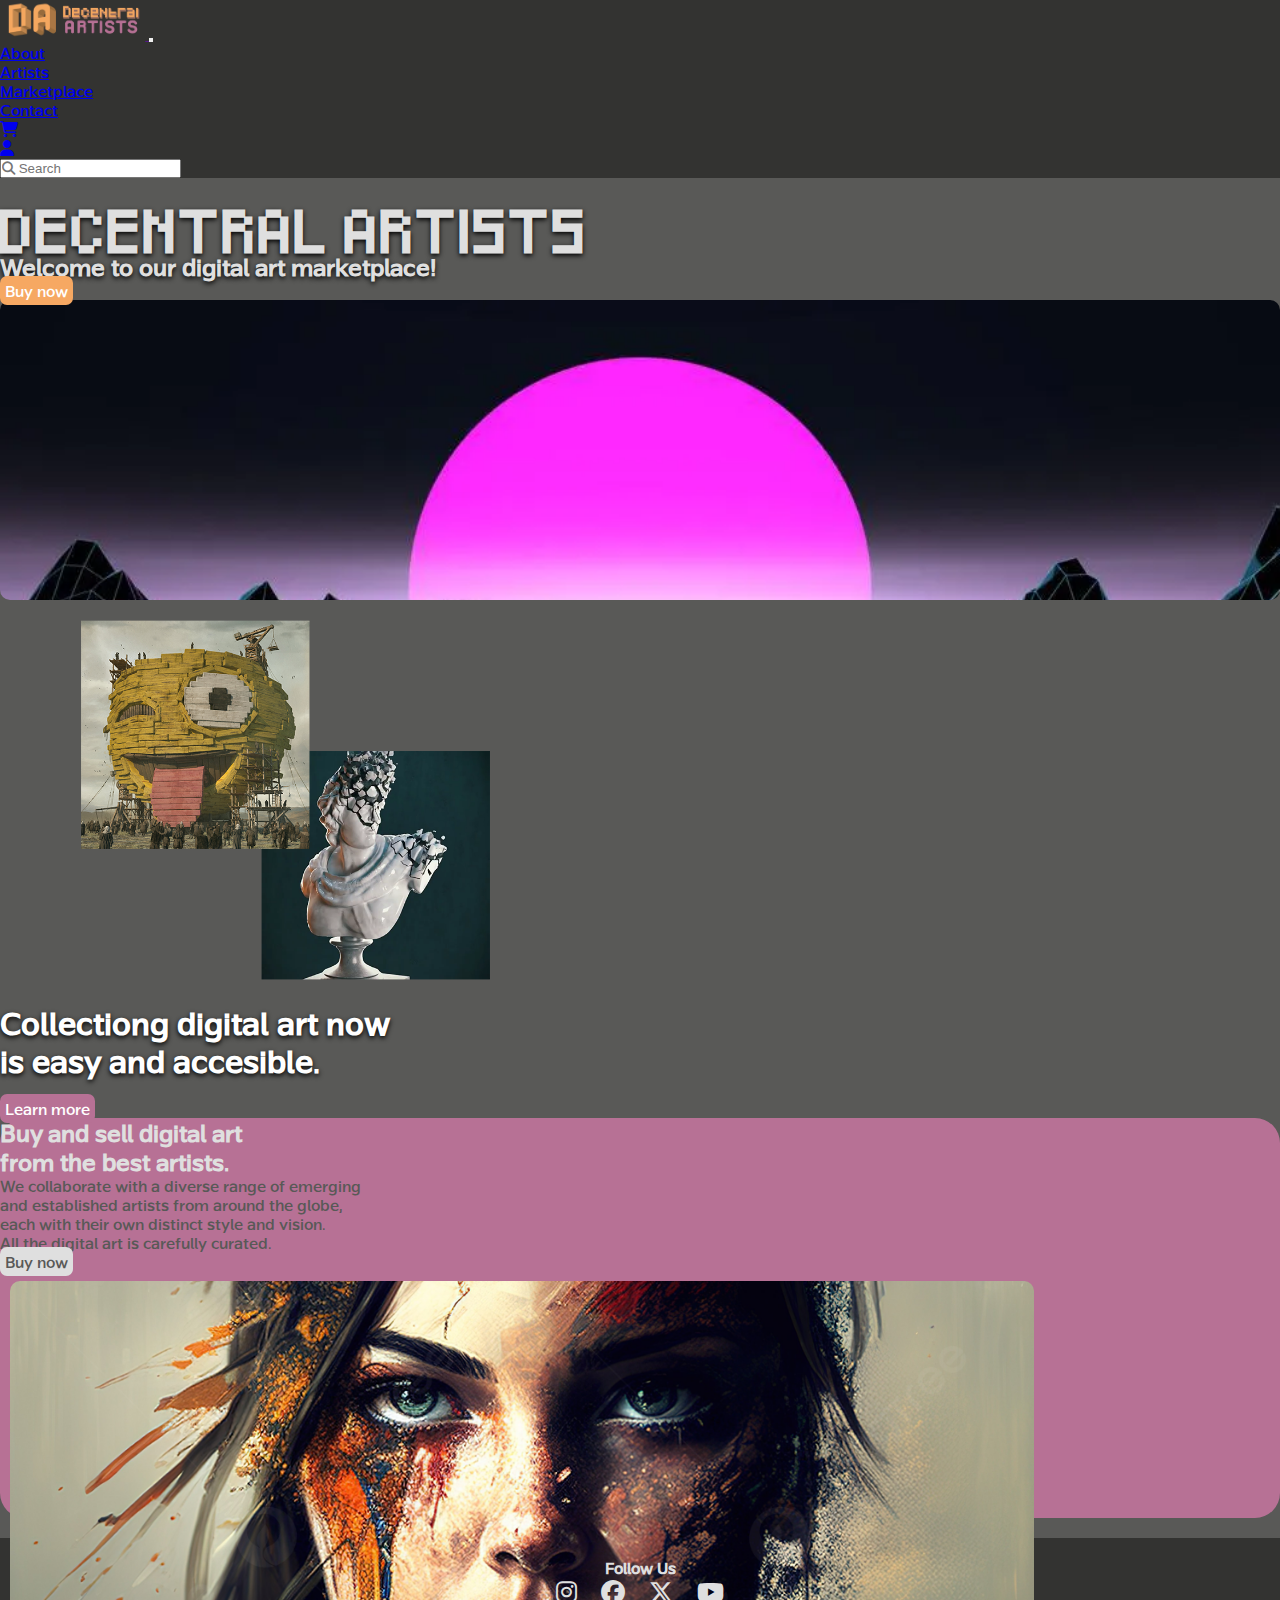
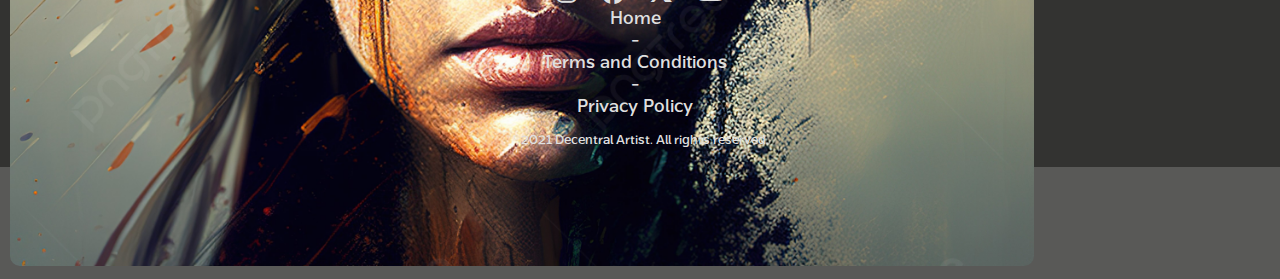
<file: index.html>
<!DOCTYPE html>
<html lang="en">

<head>
    <meta charset="UTF-8">
    <meta name="viewport" content="width=device-width, initial-scale=1.0">
    <link rel="stylesheet" href="https://cdnjs.cloudflare.com/ajax/libs/font-awesome/6.4.2/css/all.min.css">
    <link href="https://cdn.jsdelivr.net/npm/bootstrap@5.1.3/dist/css/bootstrap.min.css" rel="stylesheet"
        integrity="sha384-1BmE4kWBq78iYhFldvKuhfTAU6auU8tT94WrHftjDbrCEXSU1oBoqyl2QvZ6jIW3" crossorigin="anonymous">
    <link rel="stylesheet" href="./css/style.css">
    <meta name="description" content="Decentral Artist provides a safe and reliable place where 
    you can buy, sell and trade all your digital art from your favorites artists.">
    <meta name="keywords" content="NFT, Art, Digital, Marketplace, Bitcoin, BTC, Ethereum, ETH">
    <meta name="author" content="Matias Mirassou">
    <link rel="icon" type="image/x-icon" href="./images/favicon.ico">
    <title>Decentral Artists, the Home for Digital Art</title>
</head>
<body>
    <nav class="navbar navbar-expand-md navbar-dark">
        <div class="container-fluid">
            <a class="navbar-brand" href="">
                <img src="./images/logo_navbar_color.png" alt="Logo de Decentral Artists" height="40">
            </a>
            <button class="navbar-toggler" type="button" data-bs-toggle="collapse" data-bs-target="#mynavbar"
                aria-controls="mynavbar" aria-expanded="false" aria-label="Toggle navigation">
                <span class="navbar-toggler-icon"></span>
            </button>
            <div class="collapse navbar-collapse" id="mynavbar">
                <ul class="navbar-nav me-auto">
                    <li class="nav-item">
                        <a class="nav-link" href="./pages/about.html">About</a>
                    </li>
                    <li class="nav-item">
                        <a class="nav-link" href="./pages/artists.html">Artists</a>
                    </li>
                    <li class="nav-item">
                        <a class="nav-link" href="./pages/marketplace.html">Marketplace</a>
                    </li>
                    <li class="nav-item">
                        <a class="nav-link" href="./pages/contact.html">Contact</a>
                    </li>
                </ul>
                <ul class="navbar-nav d-flex flex-row me-1">
                    <li class="nav-item">
                        <a class="nav-link" href="#"><i class="fas fa-shopping-cart"></i></a>
                    </li>
                    <li class="nav-item">
                        <a class="nav-link" href="#"><i class="fa-solid fa-user"></i></a>
                    </li>
                </ul>
                <form class="w-auto">
                    <input class="form-control me-2" type="search" placeholder="&#xF002; Search"
                        style="font-family:Arial, FontAwesome">
                </form>
            </div>
        </div>
    </nav>
    <main>
        <div class="container" id="hero">
            <div class="row align-items-center text-center">
                <div class="col-lg-6">
                    <h1>DECENTRAL ARTISTS</h1>
                    <h2>Welcome to our digital art marketplace!</h2>
                    <a href="./pages/marketplace.html" class="buynow">Buy now</a>
                </div>
                <div class="col-lg-6" id="hero_img"></div>
            </div>
        </div>
    </main>
    <section>
    <div class="container-fluid text-center">
        <div class="row align-items-center" id="section01">
            <div class="col-lg-6">
                <img src="./images/mix foto.png" id="img01" alt="Imagen de artistas digitales">
            </div>
            <div class="col-lg-6 mx-auto p-10">
                <h2 class="title01">Collectiong digital art now <br>
                    is easy and accesible.</h2>
                <a href="./pages/about.html" class="learnmore">Learn more</a>
            </div>
        </div>
    </div>
    </section>
    <article>
        <div class="container d-flex justify-content-center" id="recuadro">
            <div class="row align-items-center text-center">
                <div class="col-lg-6" id="section02-texto">
                    <h4>Buy and sell digital art <br>
                        from the best artists.</h4>
                    <p class="parrafo01">We collaborate with a diverse range of emerging <br>
                        and established artists from around the globe, <br>
                        each with their own distinct style and vision. <br>
                        All the digital art is carefully curated.</p>
                    <a href="./pages/marketplace.html" class="buynow2">Buy now</a>
                </div>
                <div class="col-lg-6">
                    <img src="./images/digital-painting-picture.jpg" id="imgdigital"
                        alt="Imagen de cabeza desintegrandose">
                </div>
            </div>
        </div>
    </article>
    <footer class="container-fluid">
        <p class="followus">Follow Us</p>
        <div class="social">
            <a href="#"><i class="fa-brands fa-instagram"></i></a>
            <a href="#"><i class="fa-brands fa-facebook"></i></a>
            <a href=""><i class="fa-brands fa-x-twitter"></i></a>
            <a href="#"><i class="fa-brands fa-youtube"></i></a>
        </div>
        <ul class="list-inline">
            <li class="list-inline-item"><a href="#">Home</a></li>
            <li class="list-inline-item">-</li>
            <li class="list-inline-item"><a href="#">Terms and Conditions</a></li>
            <li class="list-inline-item">-</li>
            <li class="list-inline-item"><a href="#">Privacy Policy</a></li>
        </ul>
        <p class="copyright">© 2021 Decentral Artist. All rights reserved.</p>
    </footer>
    <script src="https://cdn.jsdelivr.net/npm/bootstrap@5.1.3/dist/js/bootstrap.bundle.min.js"
        integrity="sha384-ka7Sk0Gln4gmtz2MlQnikT1wXgYsOg+OMhuP+IlRH9sENBO0LRn5q+8nbTov4+1p"
        crossorigin="anonymous"></script>
</body>
</html>
</file>
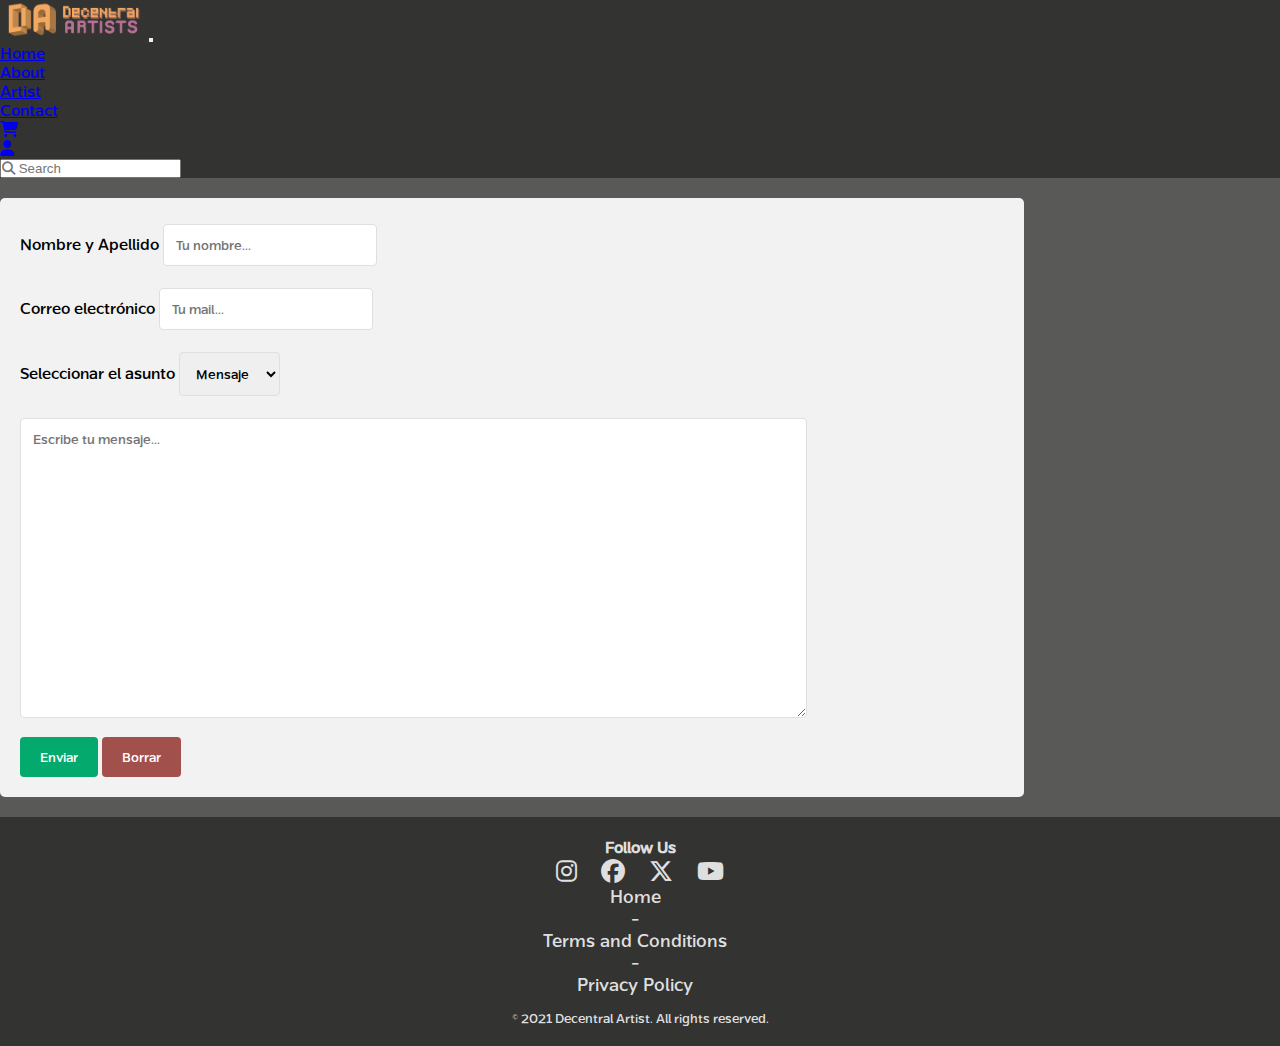
<file: pages/contact.html>
<!DOCTYPE html>
<html lang="en">
<head>
    <meta charset="UTF-8">
    <meta name="viewport" content="width=device-width, initial-scale=1.0">
    <link rel="stylesheet" href="https://cdnjs.cloudflare.com/ajax/libs/font-awesome/6.4.2/css/all.min.css">
    <link href="https://cdn.jsdelivr.net/npm/bootstrap@5.1.3/dist/css/bootstrap.min.css" rel="stylesheet"
        integrity="sha384-1BmE4kWBq78iYhFldvKuhfTAU6auU8tT94WrHftjDbrCEXSU1oBoqyl2QvZ6jIW3" crossorigin="anonymous">
    <link rel="stylesheet" href="../css/style.css">
    <meta name="description" content="Decentral Artist provides a safe and reliable place where 
    you can buy, sell and trade all your digital art from your favorites artists.">
    <meta name="keywords" content="NFT, Art, Digital, Marketplace, Bitcoin, BTC, Ethereum, ETH">
    <meta name="author" content="Matias Mirassou">
    <link rel="icon" type="image/x-icon" href="../images/favicon.ico">
    <title>Decentral Artists, the Home for Digital Art</title>
</head>
<body>
    <nav class="navbar navbar-expand-md navbar-dark">
        <div class="container-fluid">
            <a class="navbar-brand" href="">
                <img src="../images/logo_navbar_color.png" alt="Logo" height="40">
            </a>
            <button class="navbar-toggler" type="button" data-bs-toggle="collapse"
                data-bs-target="#mynavbar" aria-controls="mynavbar" aria-expanded="false"
                aria-label="Toggle navigation">
                <span class="navbar-toggler-icon"></span>
            </button>
            <div class="collapse navbar-collapse" id="mynavbar">
                <ul class="navbar-nav me-auto">
                    <li class="nav-item">
                        <a class="nav-link" href="../index.html">Home</a>
                    </li>
                    <li class="nav-item">
                        <a class="nav-link" href="./about.html">About</a>
                    </li>
                    <li class="nav-item">
                        <a class="nav-link" href="./artists.html">Artist</a>
                    </li>
                    <li class="nav-item">
                        <a class="nav-link" href="./contact.html">Contact</a>
                    </li>
                </ul>
                <ul class="navbar-nav d-flex flex-row me-1">
                    <li class="nav-item">
                        <a class="nav-link" href="#"><i class="fas fa-shopping-cart"></i></a>
                    </li>
                    <li class="nav-item">
                        <a class="nav-link" href="#"><i class="fa-solid fa-user"></i></a>
                    </li>
                </ul>
                <form class="w-auto">
                    <input class="form-control me-2" type="search" placeholder="&#xF002; Search" style="font-family:Arial, FontAwesome">
                </form>
            </div>
        </div>
    </nav>
    <main class="container align-items-center text-center" id="main_contact"> 
        <form action="" method="" enctype="">
            <div class="contenedor">
                <label for="nombre-usuario">Nombre y Apellido</label>
                <input id="nombre-usuario" type="text" placeholder="Tu nombre..." class="elemento">
                <br>
                <label for="mail-usuario">Correo electrónico</label>
                <input id="mail-usuario" type="mail" placeholder="Tu mail..." class="elemento"> 
                <br>
                <label for="asunto-mensaje">Seleccionar el asunto</label>
                <select name="" id="asunto-mensaje">
                    <option value="mensaje">Mensaje</option>
                    <option value="reclamo">Reclamo</option>
                    <option value="otro">Otro</option>
                </select>
                <br>
                <textarea id="mensaje-usuario" placeholder="Escribe tu mensaje..."></textarea>
                <br>
                <input type="submit" value="Enviar">
                <input type="reset" value="Borrar">
            </div>
        </form>
    </main>
    <footer>
    <p class="followus">Follow Us</p>
    <div class="social">
        <a href="#"><i class="fa-brands fa-instagram"></i></a>
        <a href="#"><i class="fa-brands fa-facebook"></i></a>
        <a href=""><i class="fa-brands fa-x-twitter"></i></a>
        <a href="#"><i class="fa-brands fa-youtube"></i></a>
    </div>
    <ul class="list-inline">
        <li class="list-inline-item"><a href="#">Home</a></li>
        <li class="list-inline-item">-</li>
        <li class="list-inline-item"><a href="#">Terms and Conditions</a></li>
        <li class="list-inline-item">-</li>
        <li class="list-inline-item"><a href="#">Privacy Policy</a></li>
    </ul>
    <p class="copyright">© 2021 Decentral Artist. All rights reserved.</p>
    </footer>
    <script src="https://cdn.jsdelivr.net/npm/bootstrap@5.1.3/dist/js/bootstrap.bundle.min.js"
        integrity="sha384-ka7Sk0Gln4gmtz2MlQnikT1wXgYsOg+OMhuP+IlRH9sENBO0LRn5q+8nbTov4+1p"
        crossorigin="anonymous"></script>
</body>
</html>
</file>
<file: css/style.css>
/* Fonts */
@font-face {
  font-family: "pixeled";
  src: url(../fonts/Pixeled.ttf);
}
@font-face {
  font-family: "dstype";
  src: url(../fonts/DSType.otf);
}
/*Reset*/
* {
  margin: 0;
  padding: 0;
  box-sizing: border-box;
  font-family: dstype, Geneva, Tahoma, sans-serif;
}

body {
  background-color: #595957;
}

/* Estilos para Header*/
nav {
  background-color: #333331;
}

/* Estilos para Main*/
#hero {
  background-color: #595957;
  margin-top: 20px;
}

#hero_img {
  color: transparent;
  background-image: url(../images/NFT_back.png);
  border-radius: 10px;
  background-size: cover;
  height: 300px;
}

@media (max-width: 991px) {
  #hero_img {
    margin: 20px;
    width: 90%;
    background-position: center;
  }
}
h1 {
  font-family: pixeled, Geneva, Tahoma, sans-serif;
  line-height: 1.5;
  color: #dfdfdf;
  text-shadow: 0 2px 5px black;
  font-size: 24px;
}

/*media querrie - mobile first*/
@media only screen and (min-width: 992px) {
  h1 {
    font-size: 36px;
  }
}
h2 {
  color: #dfdfdf;
  font-size: 24px;
  text-shadow: 0 2px 5px black;
}

.buynow {
  text-decoration: none;
  color: #fff;
  background-color: #f6a862;
  width: 80px;
  margin-top: 20px;
  padding: 5px;
  border-radius: 7px;
}
.buynow:hover {
  background-color: #dfdfdf;
  color: #595957;
}

/* Estilos para Sections*/
#img01 {
  height: 400px;
  width: auto;
}

@media (max-width: 991px) {
  #img01 {
    margin: 10px;
    width: 90%;
    height: auto;
  }
}
.title01 {
  color: rgb(255, 255, 255);
  font-size: 32px;
  margin-bottom: 20px;
}

.learnmore {
  text-decoration: none;
  right: 300px;
  bottom: 80px;
  color: #fff;
  background-color: #b77195;
  width: 80px;
  padding: 5px;
  border-radius: 7px;
}
.learnmore:hover {
  background-color: #dfdfdf;
  color: #595957;
}

#recuadro {
  background-color: #b77195;
  border-radius: 25px;
  height: 400px;
}

#imgdigital {
  height: auto;
  width: 80%;
  margin: 10px;
  border-radius: 10px;
}

h4 {
  color: #dfdfdf;
  font-size: 24px;
}

.parrafo01 {
  color: #595957;
  font-size: 16px;
}

.buynow2 {
  text-decoration: none;
  color: #595957;
  background-color: #dfdfdf;
  width: 80px;
  padding: 5px;
  border-radius: 7px;
}
.buynow2:hover {
  background-color: #595957;
  color: white;
}

@media (max-width: 991px) {
  #section01 {
    margin: 10px;
  }
  #section02-texto {
    margin-top: 10px;
  }
  #recuadro {
    height: auto;
  }
}
/* Estilos para Footer */
footer {
  padding: 20px 0;
  margin: 20px 0 0 0;
  background-color: #333331;
  display: block;
  text-align: center;
}
footer .followus {
  text-align: center;
  color: #dfdfdf;
  font-weight: 800;
}
footer ul {
  list-style: none;
  text-align: center;
  font-size: 18px;
  color: #dfdfdf;
}
footer ul a {
  color: inherit;
  text-decoration: none;
}
footer li {
  padding-right: 10px;
  padding-right: 10px;
  text-decoration: none;
}
footer div a {
  margin: 10px;
  font-size: 24px;
}
footer i {
  text-align: center;
  color: #dfdfdf;
  left: 300px;
}
footer i:hover {
  color: #b77195;
}
footer .copyright {
  margin-top: 15px;
  text-align: center;
  font-size: 13px;
  color: #dfdfdf;
  margin-bottom: 0;
}

@media (max-width: 991px) {
  footer ul {
    font-size: 12px;
  }
}
/* Import de las Paginas*/
/* Estilos para About Us */
#aboutus-section01 {
  background-color: #dfdfdf;
  height: 300px;
  border-radius: 10px;
  margin-top: 40px;
}

#aboutus-section02 {
  margin-top: 40px;
}

.DA-vertical {
  height: 150px;
  width: auto;
}

.aboutus-parrafo01 {
  color: #595957;
  font-size: 20px;
  margin: 0;
}

#aboutus-parrafo02 {
  color: #dfdfdf;
  font-size: 12px;
}

.aboutus-video {
  height: 300px;
  width: auto;
}

/* Estilos para Artist Page */
#artist_title {
  color: #dfdfdf;
  font-size: 48px;
  text-align: center;
  justify-self: center;
  text-decoration: none;
  font-family: pixeled, Geneva, Tahoma, sans-serif;
  margin: 20px;
}

#main_artist {
  background-color: #dfdfdf;
  border-radius: 10px;
  text-align: center;
  margin-top: 30px;
}
#main_artist img {
  height: auto;
  width: 60%;
  margin: 0x 0px 5px 10px;
}
#main_artist h3 {
  color: #595957;
  font-size: 64px;
  font-weight: 800;
  padding-bottom: 20px;
}

#artist-section01 {
  width: 100%;
  margin: 10px 0 10px 0;
}
#artist-section01 h5 {
  color: #dfdfdf;
  font-size: 24px;
  text-decoration: underline;
}
#artist-section01 p {
  color: #dfdfdf;
}
#artist-section01 img {
  height: 350px;
  width: auto;
}

#artist-section02 {
  background-color: #dfdfdf;
  border-radius: 10px;
  width: 100%;
}
#artist-section02 h5 {
  color: #595957;
  font-size: 24px;
  text-decoration: underline;
}
#artist-section02 p {
  color: #595957;
  font-size: 16px;
}
#artist-section02 video {
  height: 350px;
  width: auto;
  padding: 10px 0 10px 0;
}

#artist-section03 {
  width: 100%;
}
#artist-section03 h5 {
  color: #dfdfdf;
  font-size: 24px;
  text-decoration: underline;
}
#artist-section03 p {
  color: #dfdfdf;
}
#artist-section03 video {
  height: 350px;
  width: auto;
  padding: 10px 0 10px 0;
}

@media (max-width: 991px) {
  #main_artist h3 {
    font-size: 38px;
  }
  #main_artist img {
    width: 60%;
  }
  #artist_title {
    font-size: 30px;
    margin: 0px;
  }
  #artist-section03 video {
    width: 80%;
  }
  #artist-section02 video {
    height: 350px;
    width: 80%;
  }
  #artist-section01 img {
    height: 350px;
    width: auto;
    margin: 10px 0 10px 0;
  }
}
@media (max-width: 375px) {
  #artist-section01 img {
    height: auto;
    width: 80%;
    margin: 10px 0 10px 0;
  }
}
/* Estilos para Marketplace */
#body-mk {
  background-color: #dfdfdf;
}

#main_marketplace {
  width: auto;
}
#main_marketplace img {
  width: 50%;
}
#main_marketplace h3 {
  color: #595957;
  font-size: 30px;
}

h6 {
  color: #595957;
  font-size: 60px;
  margin: 20px;
}

#section01_market {
  background-color: #b77195;
  width: 90%;
  border-radius: 20px;
}
#section01_market .video-mk {
  height: 300px;
  width: auto;
  border-radius: 20px;
  margin: 20px;
}

#section02_market {
  background-color: #f6a862;
  width: 90%;
  border-radius: 20px;
}
#section02_market .video-mk {
  height: 300px;
  width: auto;
  margin: 20px;
  border-radius: 20px;
}

@media (max-width: 401px) {
  #section01_market .video-mk {
    height: auto;
    width: 80%;
  }
  #section02_market .video-mk {
    height: auto;
    width: 80%;
  }
  h6 {
    font-size: 30px;
  }
}
/*media querrie - mobile first*/
@media only screen and (min-width: 992px) {
  #main_marketplace {
    width: auto;
    background-color: #dfdfdf;
  }
  #main_marketplace img {
    width: 400px;
  }
  #main_marketplace h3 {
    font-size: 48px;
  }
}
/* Estilos para Contacto */
#main_contact {
  padding-top: 20px;
  background-color: #595957;
  width: 80%;
  justify-content: center;
}

.elemento, select, textarea {
  padding: 12px;
  border: 1px solid #dfdfdf;
  border-radius: 4px;
  box-sizing: border-box;
  margin-top: 6px;
  margin-bottom: 16px;
  resize: vertical;
}

#mensaje-usuario {
  width: 80%;
  height: 300px;
}

input[type=submit] {
  background-color: #04AA6D;
  color: white;
  padding: 12px 20px;
  border: none;
  border-radius: 4px;
  cursor: pointer;
}

input[type=submit]:hover {
  background-color: #45a049;
}

input[type=reset] {
  background-color: #a2504c;
  color: white;
  padding: 12px 20px;
  border: none;
  border-radius: 4px;
  cursor: pointer;
}

input[type=reset]:hover {
  background-color: #aa2b04;
}

.contenedor {
  display: block;
  border-radius: 5px;
  background-color: #f2f2f2;
  padding: 20px;
}

.hr {
  padding-top: 20px;
  background-color: #595957;
}

/*# sourceMappingURL=style.css.map */
</file>
